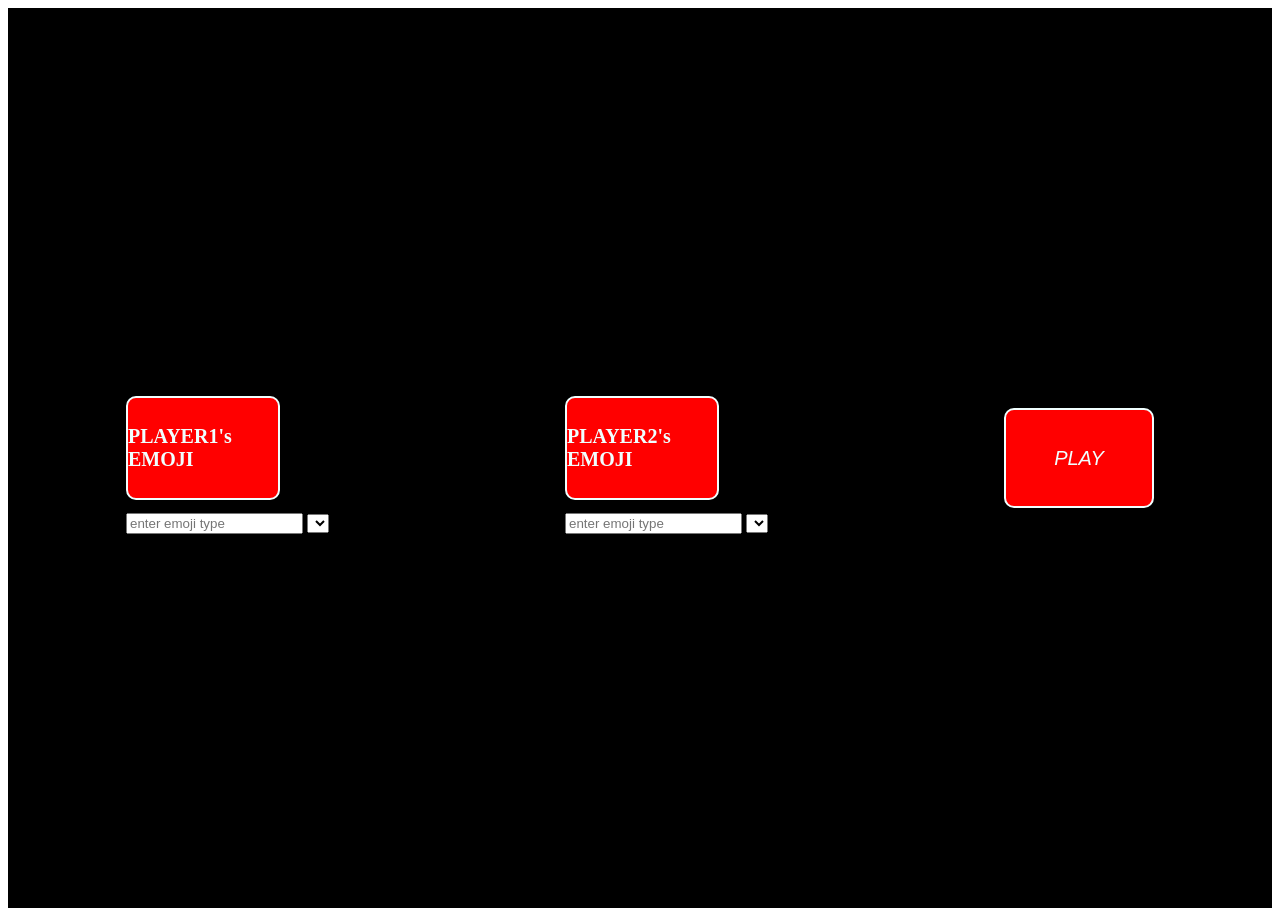
<file: index.html>
<!DOCTYPE html>
<html lang="en">
<head>
    <meta charset="UTF-8">
    <meta name="viewport" content="width=device-width, initial-scale=1.0">
    <title>Tic-Tac-Toe Game</title>
    <link rel="stylesheet" href="style.css">
</head>
<body>
    <div class="container1">
        <div>
            <h1 class="p">PLAYER1's EMOJI</h1>
         <input type="text" id="str1" placeholder="enter emoji type">
    
         <select id="select1">
         </select>
        </div>
        <div>
        <h1 class="p">PLAYER2's EMOJI</h1>
         <input type="text" id="str2" placeholder="enter emoji type">
         <select id="select2">
         </select>
        </div> 
        <button id="firstbutton">PLAY</button> 
    </div>
    <script>
        const select1=document.getElementById("select1");
        const select2=document.getElementById("select2");
        const el1=document.getElementById("str1");
        const el2=document.getElementById("str2");
        // const str1=el1.value;
        // const str2=el2.value;
        function conv_to_str(codePoint){
            let ans="";
                 const arr=codePoint.split(" "); //return arr of string seperated by space
                 for(let i=0;i<arr.length;i++){
                     ans+="&#x"; //for hexadecimal values
                     ans+=arr[i];
                     ans+=";";
                 }
                 return ans;
        }
         async function getData(str,id){
               const res_obj= await fetch(`https://emoji-api.com/emojis?search=${str}&access_key=78839c162ec55ba6deba980c70edd3cfbf1eeaf9`);
               const data= await res_obj.json();
               const select=document.getElementById(id);
               select.innerHTML=" ";
               for(let i=0;i<data.length;i++){
                  const el=document.createElement('option');
                  el.value=conv_to_str(data[i]["codePoint"]);
                  el.innerHTML=conv_to_str(data[i]["codePoint"]); //not option.value ,option.innerHTML
                  select.appendChild(el);
               }
         }
         el1.addEventListener('input',async()=>{
            return await getData(el1.value,"select1");
         })
         el2.addEventListener('input',async()=>{
            return await getData(el2.value,"select2");
         })
         const button=document.getElementById("firstbutton");
         button.addEventListener('click',()=>{
                   if(select1.value==select2.value){
                    alert("select different non-empty emojis");
                    return;
                   }
                   localStorage.setItem("player1", select1.value);
                   localStorage.setItem("player2", select2.value);

                return window.location.href="TTTgame.html";
         })
    </script>
</body>
</html>
</file>
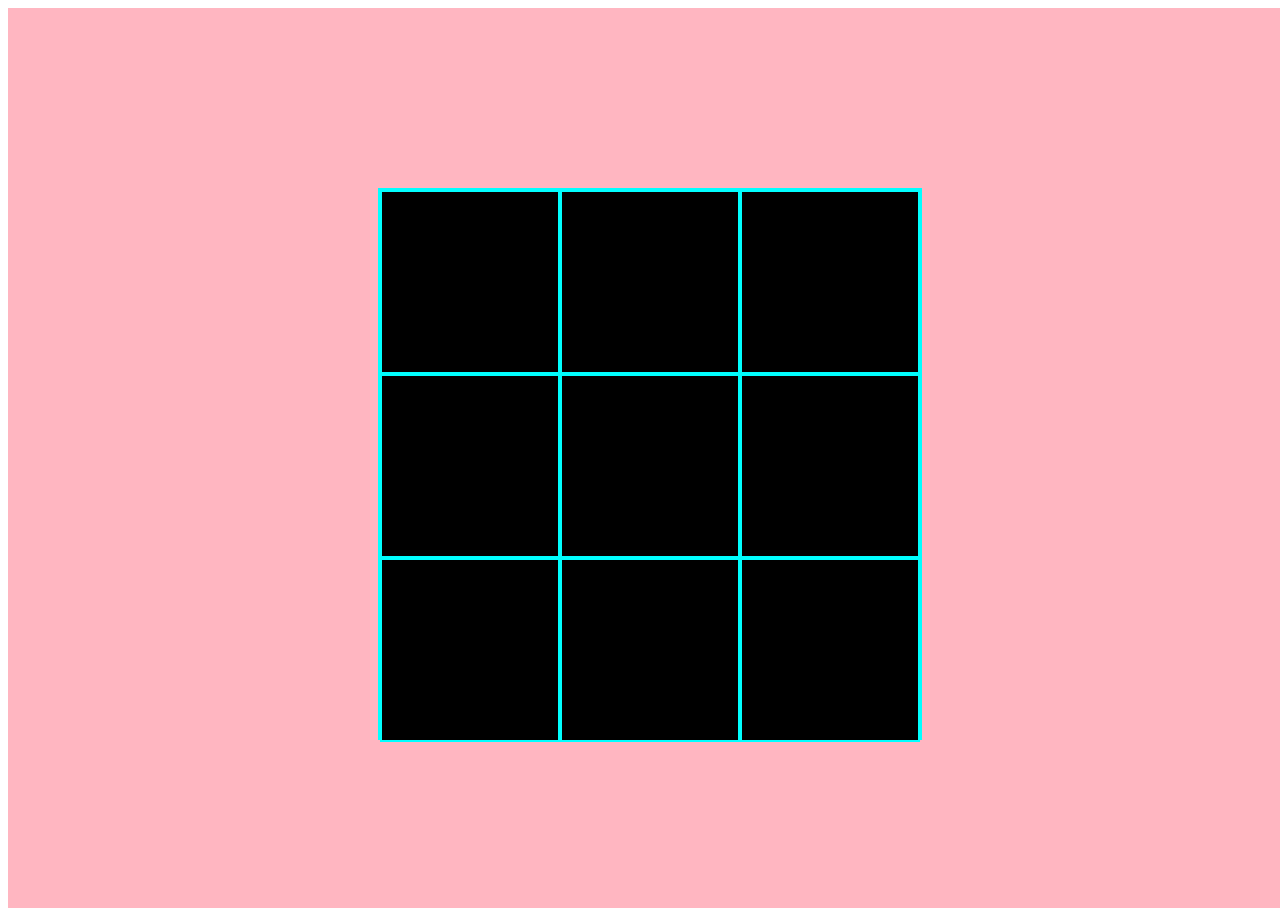
<file: TTTgame.html>
<!DOCTYPE html>
<html lang="en">
<head>
    <meta charset="UTF-8">
    <meta name="viewport" content="width=device-width, initial-scale=1.0">
    <title>Tic-Tac-Toe game</title>
    <!-- <style>
        .row{
           display:flex;
           height:30vh;
           width:30vh;
           justify-content: center;
           align-items: center;
        }
        .col{
            height:10vh;
            width:10vh;
            border:1px solid black;
            
        }

    </style> -->
    <link rel="stylesheet" href="https://cdnjs.cloudflare.com/ajax/libs/font-awesome/6.5.0/css/all.min.css">
    <link rel="stylesheet" href="style.css"/>
</head>
<body>
    <div class="container">
        <div class="grid">
            <div class="row">
                <div onclick="handleclick(this)" id="0" class="col"></div>
                <div onclick="handleclick(this)" id="1" class="col"></div>
                <div onclick="handleclick(this)" id="2" class="col"></div>
            </div>
            <div class="row">
                 <div onclick="handleclick(this)" id="3" class="col"></div>
                <div onclick="handleclick(this)" id="4" class="col"></div>
                <div onclick="handleclick(this)"id="5" class="col"></div>
            </div>
            <div class="row">
                 <div onclick="handleclick(this)" id="6" class="col"></div>
                <div onclick="handleclick(this)" id="7"  class="col"></div>
                <div onclick="handleclick(this)" id="8" class="col"></div>
            </div>
        </div>

        <div id="result"></div>
    </div>

    </div>
    <script src="script.js"></script>
</body>
</html>
</file>
<file: style.css>
#firstbutton{
      color:azure;
      background-color: red;
      border-width:2px;
      border-color:azure;
      border-style:solid;
      border-radius: 10px;
      height:100px;
      width:150px;
      text-shadow: 2px;
      text-decoration-color: black;
      font-style: italic;
      font-size: 20px;
} 
.p{
   color:azure;
   display:flex;
   align-items: center;
   justify-content: center;
      background-color: red;
      border-width:2px;
      border-color:azure;
      border-style:solid;
      border-radius: 10px;
      height:100px;
      width:150px;
      text-shadow: 2px;
      text-decoration-color: black;
      
      font-size: 20px;
}
 .container1{
    display:flex;
    
    height:100vh; /*vh:viewport height ,100% of vh*/
     align-items: center;
    justify-content: space-around;
    background-color: black; 
    
}
@media(orientation: portrait){
        .container1{
         flex-direction:column;
        }
}
.result{
      color:azure;
      background-color: red;
      border-width:2px;
      border-color:azure;
      position:fixed;
      top:10px;
      border-style:solid;
      border-radius: 10px;
      height:100px;
      width:150px;
      text-shadow: 2px;
      text-decoration-color: black;
      font-style: italic;
      font-size: 20px;
} 
/* #grid{
    display:flex;
    background-color:lightpink ;
    height:60vh;
    width:60vh;
    border-radius:2vh;
    border-style: solid;
    border-width: 2vh;
    border-color:#279AF1; */
/* grid-template-columns: repeat(3,1fr);
grid-template-rows:repeat(3,1fr); */
/* } */
/* .box{
    display:flex;
    align-items:center;
    justify-content: center;
    border-color: azure;
    border-style: solid;
    border-width: 3px;
}
#container2{
    display:flex;
    justify-content: center;
    align-items: center;
    background-color: lightpink;
    height:100vh;
} */
 /* .row{
    display: flex;
    flex-direction: column;
 }
 .col{
    display: flex;
    background-color: aqua;
 }
.fa-xmark{
    color:yellow;
    font-size: 96px;
}
.fa-o{
    color:palevioletred;
    font-size: 96px;
} */ 
 .container{
    background-color: lightpink;
    display: flex;
    align-items: center;
    justify-content: center;
    height:100vh;
    width: 100vw;
 }
 .grid{
    display: flex;
    flex-direction: column;
    background-color: aqua;
    height:60vh;
    width:60vh;
 }
.row{
    display:flex;
    flex-direction: row;
    height:20vh;
    width:60vh;
    border:2px solid aqua;
 }
 .col{
    display: flex;
    justify-content: center;
    align-items: center;
    height:20vh;
    width:20vh;
    background-color: black;
    border:2px solid aqua;
 }
 .fa-xmark{
    color:yellow;
    font-size: 18vh;
 }
 .fa-o{
    color:aliceblue;
    font-size: 18vh;
 }
</file>
